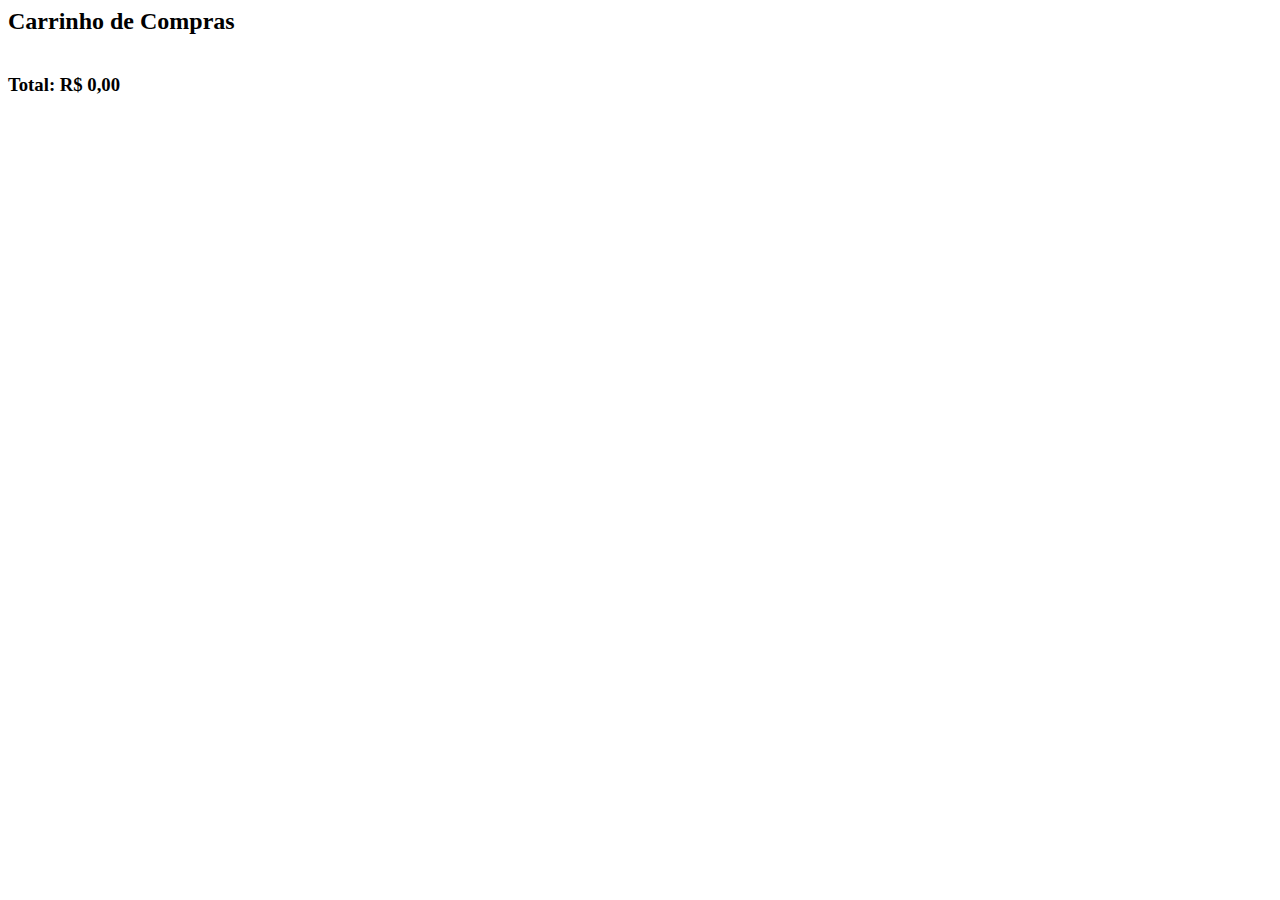
<file: pages/cart.html>
<html lang="pt-BR">

<head>
  <meta charset="UTF-8">
  <meta name="viewport" content="width=device-width, initial-scale=1.0">
  <title>Carrinho de Compras</title>
  <style>
    .cart-container {
      display: flex;
      flex-direction: column;
      align-items: center;
    }

    .cart-item {
      border: 1px solid #ccc;
      padding: 16px;
      margin: 16px;
      text-align: center;
      width: 200px;
    }

    .cart-item img {
      width: 100%;
      height: auto;
    }
  </style>
</head>

<body>
  <h2>Carrinho de Compras</h2>
  <div class="cart-container" id="cart-container">
    <!-- Itens do carrinho serão adicionados aqui -->
  </div>
  <h3>Total: R$ <span id="total">0,00</span></h3>

  <script>
    function loadCart() {
      const cart = JSON.parse(localStorage.getItem('cart')) || [];
      const cartContainer = document.getElementById('cart-container');
      let total = 0;

      cart.forEach(item => {
        const itemTotal = item.productPrice * item.quantity;
        total += itemTotal;

        const cartItem = document.createElement('div');
        cartItem.className = 'cart-item';
        cartItem.innerHTML = `
                    <h3>${item.productName}</h3>
                    <p>Preço: R$ ${item.productPrice.toFixed(2).replace('.', ',')}</p>
                    <p>Quantidade: ${item.quantity}</p>
                    <p>Total: R$ ${itemTotal.toFixed(2).replace('.', ',')}</p>
                `;

        cartContainer.appendChild(cartItem);
      });

      document.getElementById('total').innerText = total.toFixed(2).replace('.', ',');
    }

    document.addEventListener('DOMContentLoaded', loadCart);
  </script>
</body>

</html>
</file>
